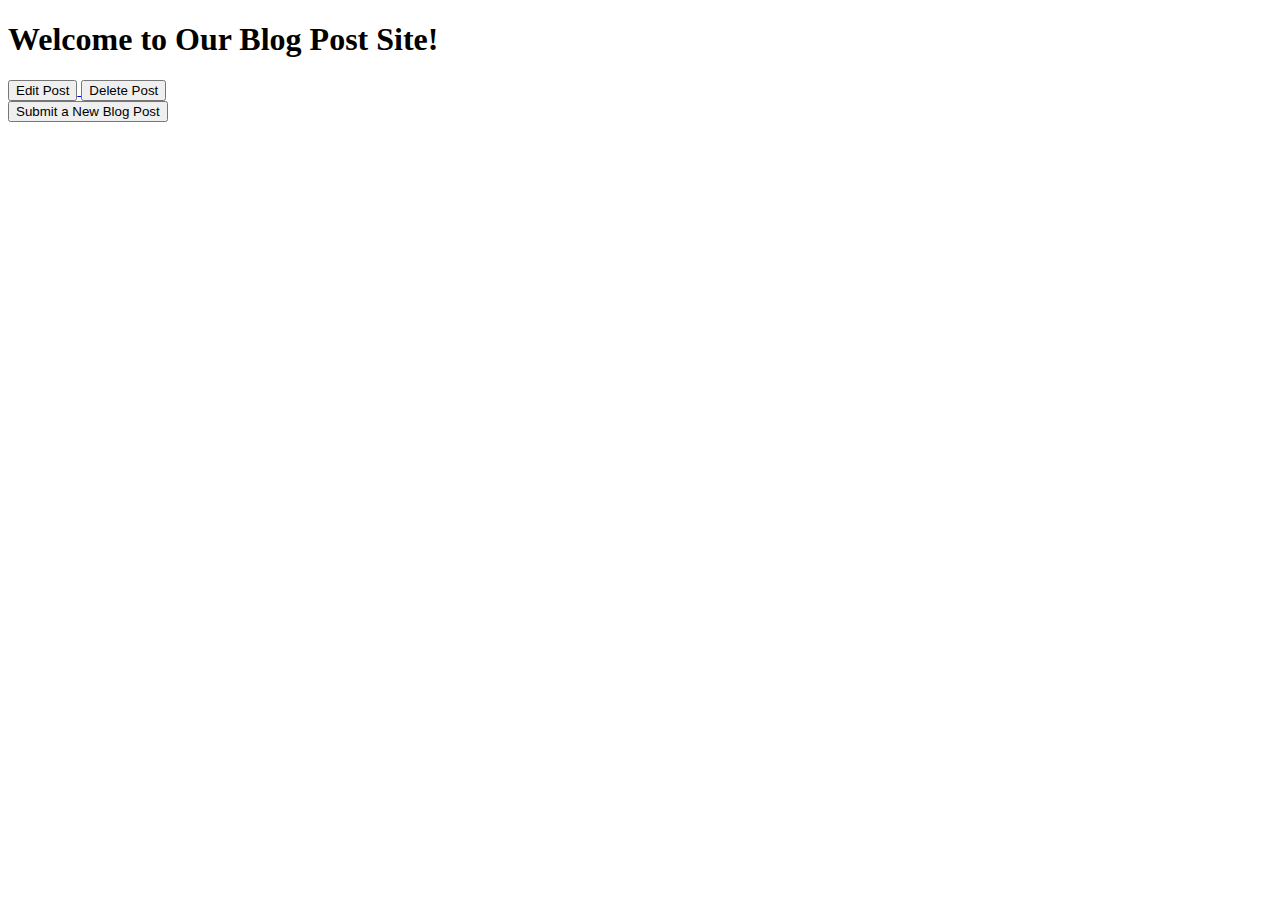
<file: TechTalentBlog/target/classes/templates/blogpost/index.html>
<!DOCTYPE html>
<html xmlns:th="http://www.thymeleaf.org" lang="en">
<head>
    <title>Blog Site</title>
    <meta http-equiv="Content-Type" content="text/html; charset=UTF-8"/>
    <!-- Latest compiled and minified CSS -->
    <div th:replace="/fragments/styling :: head-style" ></div>
</head>
<body>
<div th:replace="fragments/navbar :: navbar" ></div>


<div class="container">
    <h1>Welcome to Our Blog Post Site!</h1>

    <div class="row">
        <div th:each="blog:${posts}">
            <div class="col-md-12">
                <div class="panel panel-default">
                    <div class="panel-heading">
                        <h2 th:text="${blog.title}"></h2>
                    </div>
                    <div class="panel-body">
                        <strong><p th:text="${blog.author}"/></strong>
                        <p th:text="${blog.blogEntry}" />
                    </div>
                    <div class="panel-footer">
                        <!-- Link to Update -->
<!--                        <div class="card-footer">-->
<!--                            <a href="#" th:href="@{blogposts/{id}(id=${blog.id})}">-->
<!--                                <button class="btn btn-light">Edit Post</button>-->
<!--                            </a>-->
<!--                        </div>-->
                        <!-- Link to Show  -->
                        <!--  Link to Destroy -->
                        <div class="card-footer">
                            <a href="#" th:href="@{blogposts/{id}(id=${blog.id})}">
                                <button class="btn btn-light">Edit Post</button>
                            </a>
                            <a href="#" th:href="@{blogposts/delete/{id}(id=${blog.id})}">
                                <button class="btn btn-danger" type="submit">Delete Post</button>
                            </a>
                        </div>
                    </div>
                </div>
            </div>
        </div>
    </div>

    <a th:href="@{/blogposts/new}"><button class="btn btn-primary">Submit a New Blog Post</button></a>
</div>
<div th:replace="/fragments/styling :: body-links" ></div>
</body>
</html>
</file>
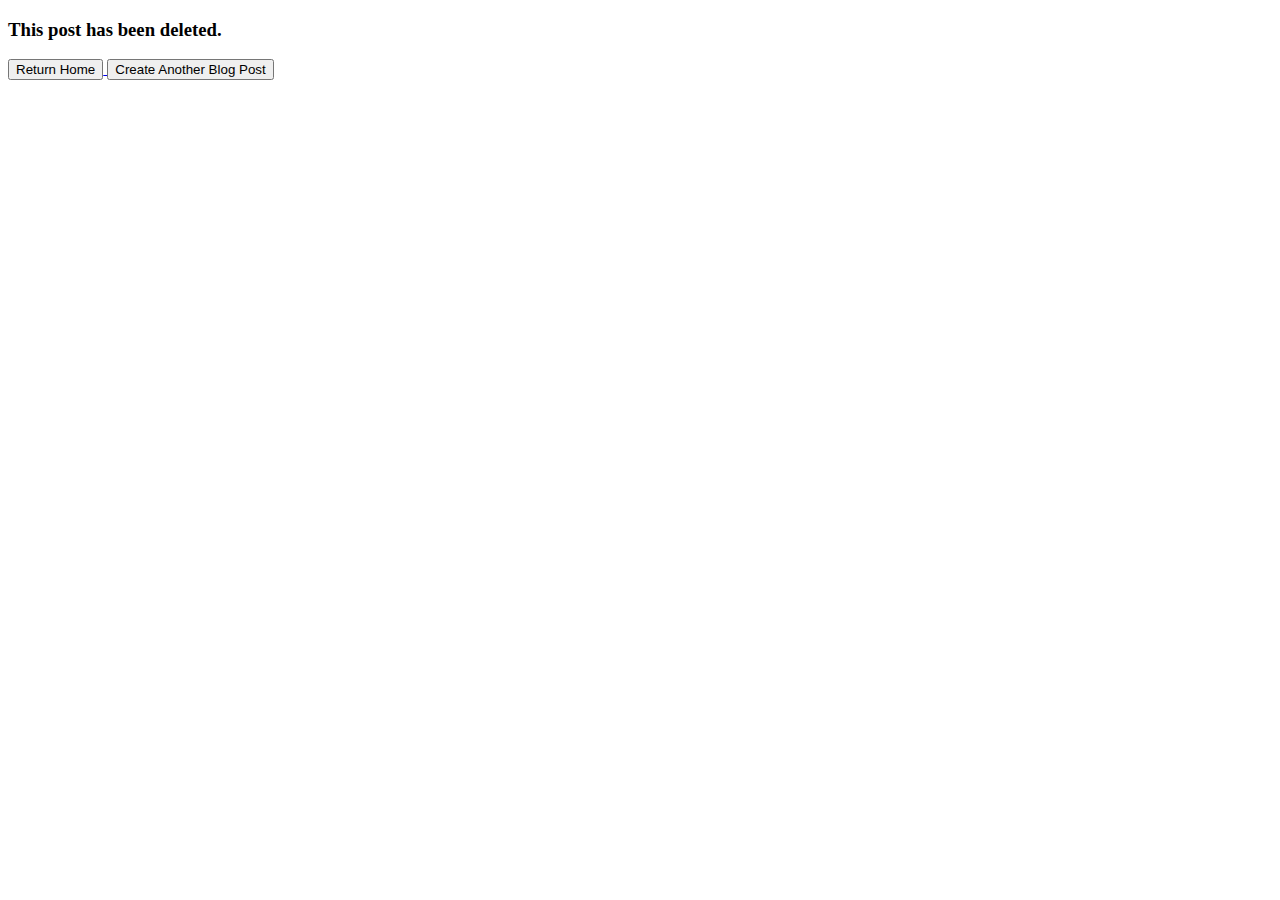
<file: TechTalentBlog/target/classes/templates/blogpost/delete.html>
<!DOCTYPE html>
<html xmlns:th="http://www.thymeleaf.org" lang="en">
<head>
    <title>Blog Site</title>
    <meta http-equiv="Content-Type" content="text/html; charset=UTF-8" />
    <div th:replace="/fragments/styling :: head-style" ></div></head>
<body>
<div th:replace="fragments/navbar :: navbar" ></div>
<div class="container">

    <div class="row">
        <div class="col-xl">
            <h3>This post has been deleted.</h3>
        </div>
    </div>

    <div class="row">
        <div class="col-md">
            <a href="/">
                <button class="btn btn-primary">Return Home</button>
            </a>
            <a href="/blogposts/new">
                <button class="btn btn-secondary">Create Another Blog Post</button>
            </a>
        </div>
    </div>
</div>
<div th:replace="/fragments/styling :: body-links" ></div>
</body>
</html>
</file>
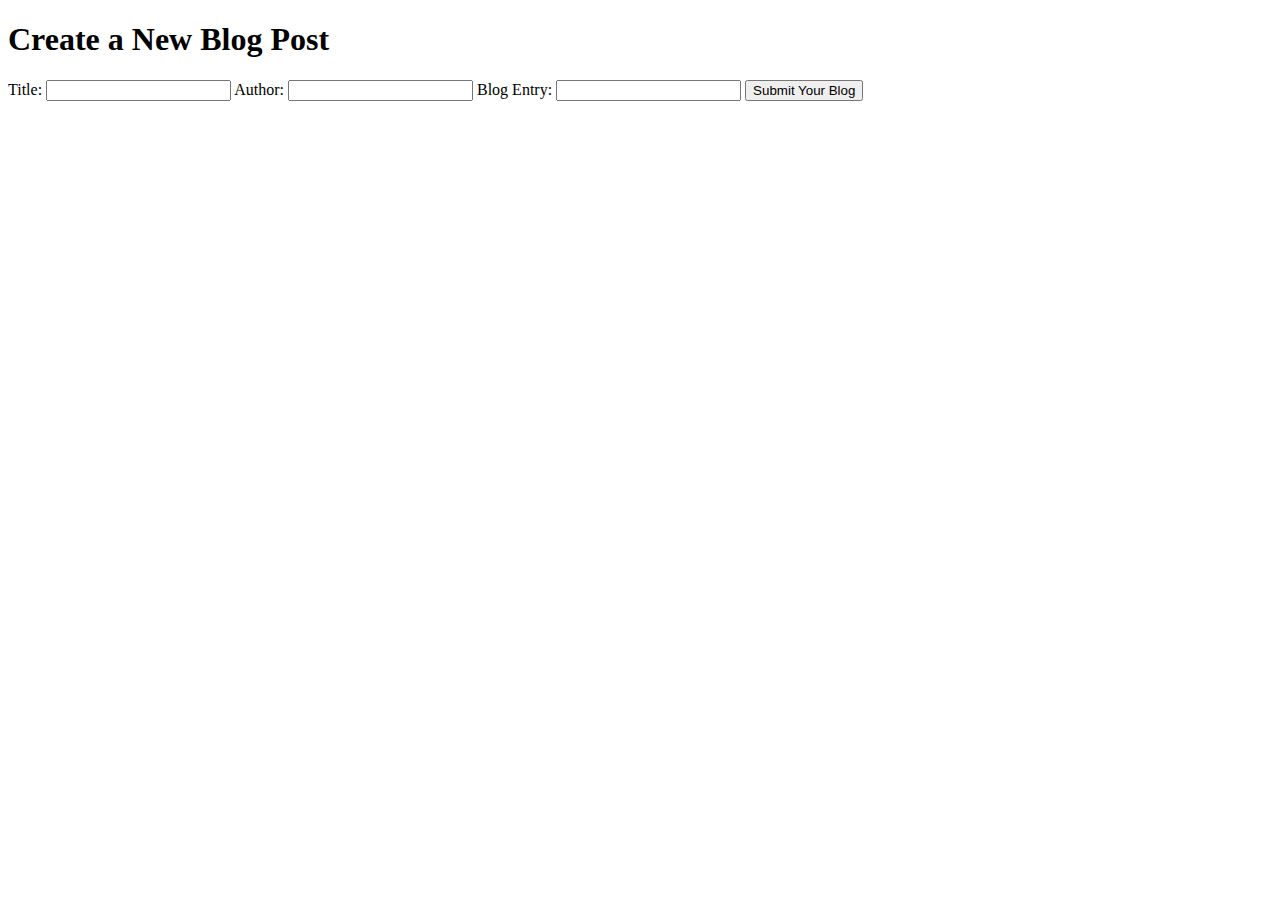
<file: TechTalentBlog/target/classes/templates/blogpost/edit.html>
<!DOCTYPE html>
<html xmlns:th="http://www.thymeleaf.org" lang="en">
<head>
    <title>Create a New Blog</title>
    <meta http-equiv="Content-Type" content="text/html; charset=UTF-8"/>
    <!-- Latest compiled and minified CSS -->
    <div th:replace="/fragments/styling :: head-style" ></div></head>
<body>
<div th:replace="fragments/navbar :: navbar" ></div>
<div class="container">
    <h1>Create a New Blog Post</h1>
    <form action="#" th:action="@{~/blogposts/update/{id}(id=${blogPost.id})}" th:object="${blogPost}" method="POST">
        <label for="blogTitle">Title:</label>
        <input type="text" name="blogTitle" th:field="*{title}" />

        <label for="blogAuthor">Author:</label>
        <input type="text" name="blogAuthor" th:field="*{author}" />

        <label for="blogEntry">Blog Entry:</label>
        <input type="text" name="blogEntry" th:field="*{blogEntry}" />

        <button type="submit" class="btn btn-success">Submit Your Blog</button>
    </form>
</div>
<div th:replace="/fragments/styling :: body-links" ></div>
</body>
</html>
</file>
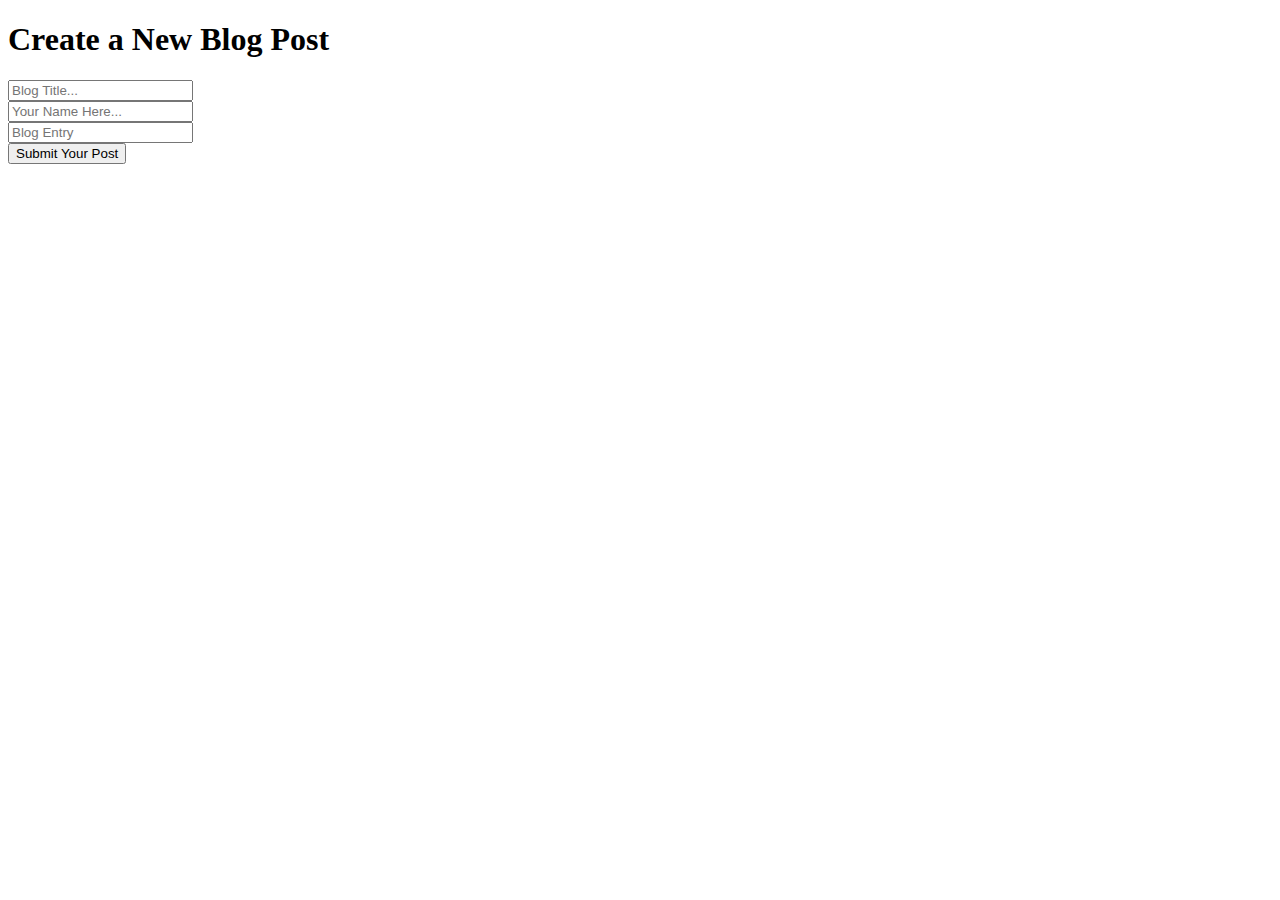
<file: TechTalentBlog/target/classes/templates/blogpost/new.html>
<!DOCTYPE html>
<html xmlns:th="http://www.thymeleaf.org" lang="en">
<head>
    <title>Create a New Blog</title>
    <meta http-equiv="Content-Type" content="text/html; charset=UTF-8"/>
    <!-- Latest compiled and minified CSS -->
    <div th:replace="/fragments/styling :: head-style" ></div></head>
<body>
<div th:replace="fragments/navbar :: navbar" ></div>
<div class="container">
    <h1>Create a New Blog Post</h1>
    <form action="#" th:action="@{/blogposts}" th:object="${blogPost}" method="post">

        <div class="form-group">
            <input type="text" class="form-control" placeholder="Blog Title..." th:field="*{title}" />
        </div>

        <div class="form-group">
            <input type="text" class="form-control" placeholder="Your Name Here..." th:field="*{author}" />
        </div>

        <div class="form-group">
            <input type="text" class ="form-control" placeholder="Blog Entry" th:field="*{blogEntry}" />
        </div>

        <button class="btn btn-primary">Submit Your Post</button>
    </form>
</div>
<div th:replace="/fragments/styling :: body-links" ></div>
</body>
</html>
</file>
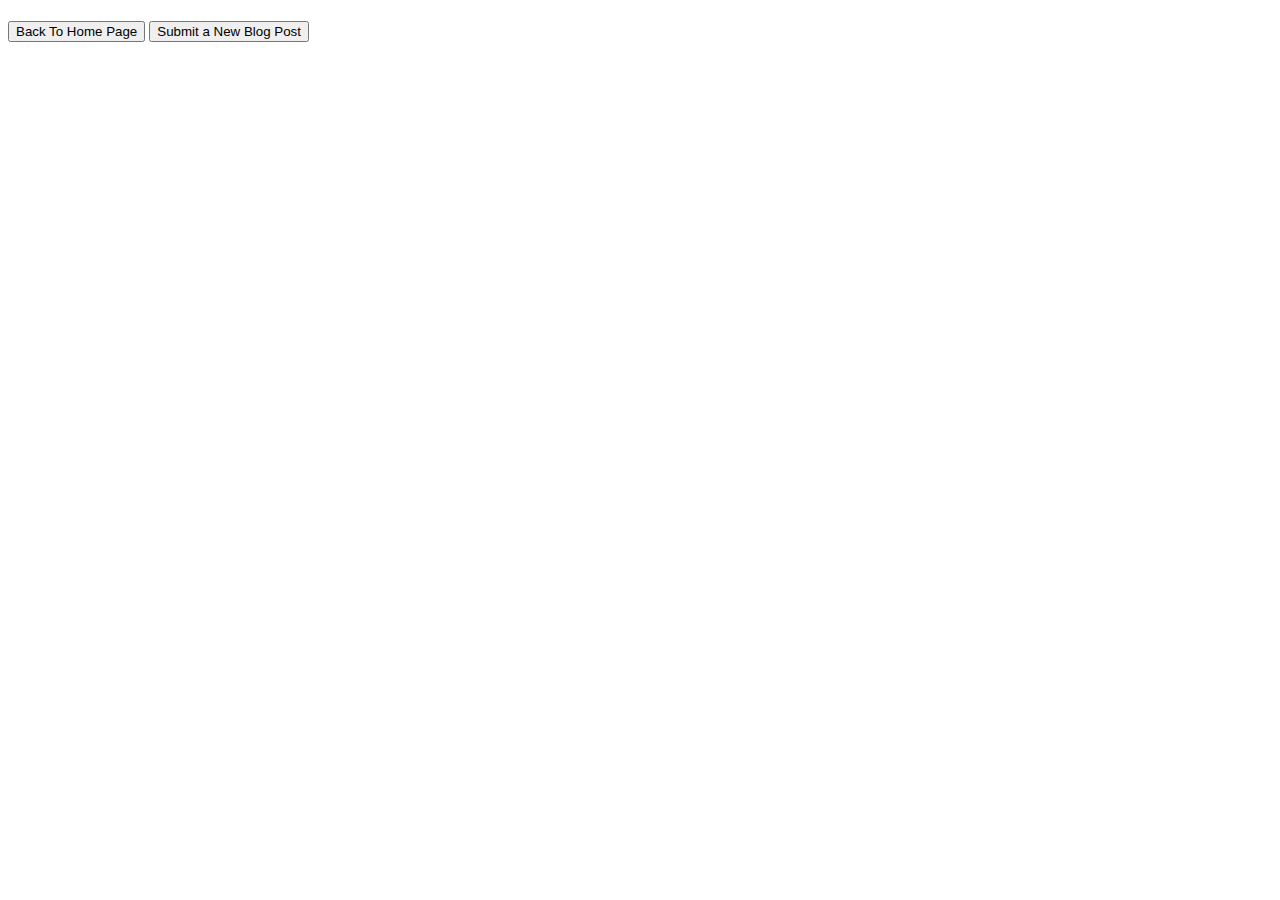
<file: TechTalentBlog/target/classes/templates/blogpost/result.html>
<!DOCTYPE html>
<html xmlns:th="http://www.thymeleaf.org" lang="en">
<head>
    <title>Blog Site</title>
    <meta http-equiv="Content-Type" content="text/html; charset=UTF-8" />
    <div th:replace="/fragments/styling :: head-style" ></div></head>
<body>
<div th:replace="fragments/navbar :: navbar" ></div>
<div class="container">
    <div class="row">
        <div class="col-md-12">
            <div class="panel panel-primary">
                <div class="panel-heading">
                    <h1 th:text="${title}"></h1>
                </div>
                <div class="panel-body">
                    <strong><p th:text="${author}"/></strong>
                    <p th:text="${blogEntry}" />
                </div>
                <div class="panel-footer">
                    <!-- Link to Update -->
                    <!-- Link to Show  -->
                    <!--  Link to Destroy -->
                    <a th:href="@{/}"><button class="btn btn-success">Back To Home Page</button></a>
                    <a th:href="@{/blogposts/new}"><button class="btn btn-primary">Submit a New Blog Post</button></a>
                </div>
            </div>
        </div>
    </div>
</div>
<div th:replace="/fragments/styling :: body-links" ></div>
</body>
</html>
</file>
